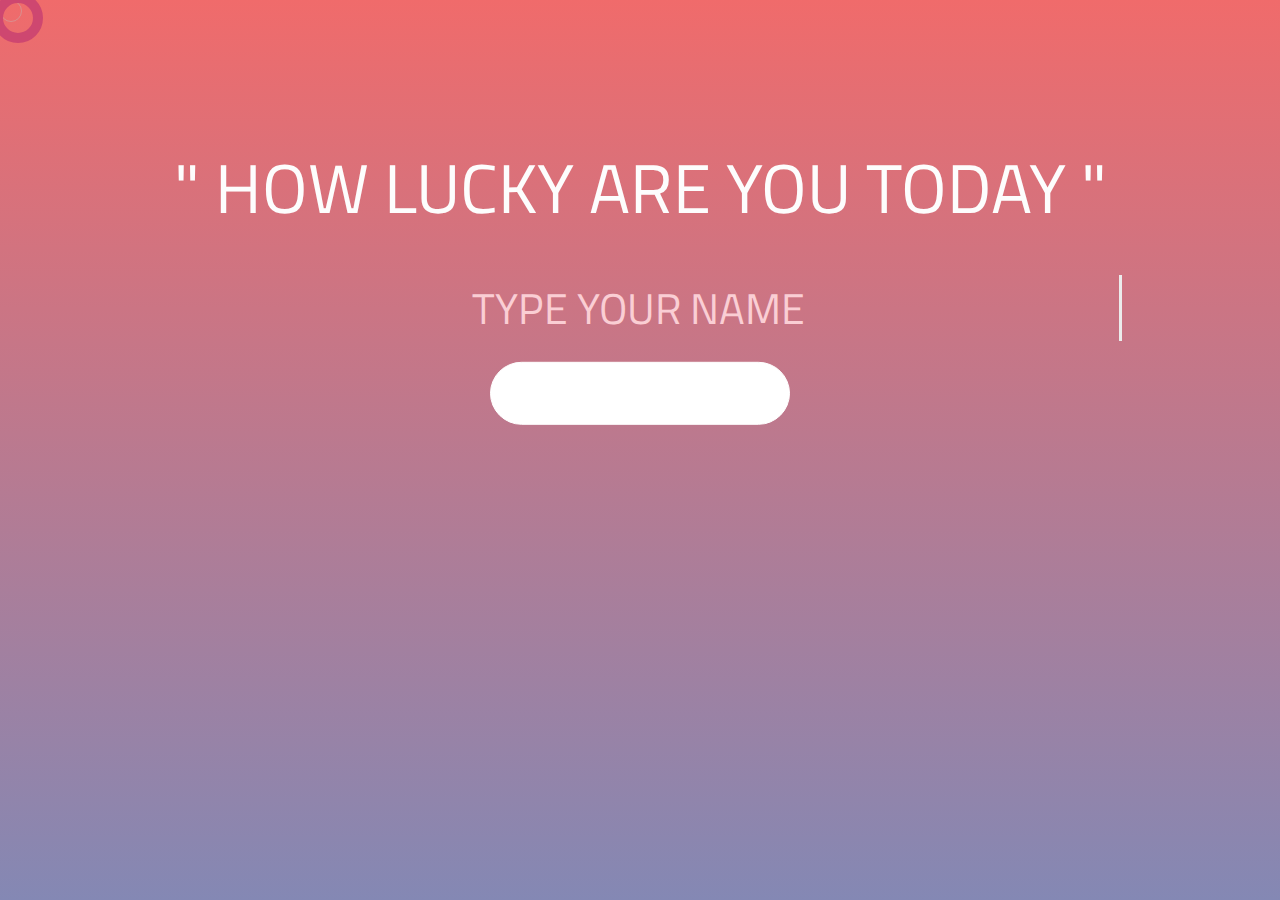
<file: index.html>
<html lang="en">
<head>
    <meta charset="utf-8">
    <meta name="viewport" content="width=device-width, initial-scale=1.0" />
    <title>Your Title Goes Here</title>
    <meta name="description" content="Your description goes here">
    <meta name="author" content="Your Name">
   
     <!-- Link to your favicon -->
    <link rel="shortcut icon" type="image/png" href="./favicon.png" />

   <!-- Link to your stylesheet -->
    <link rel="stylesheet" href="./style.css">
</head>

<body>

    <div class="cursor"></div>
    
    <div class="wrapper">
        <div class="typing-demo">
           " HOW LUCKY ARE YOU TODAY "
        </div>
    </div>

    <div class="twowrapper">
        <div class="twotyping-demo">
            TYPE YOUR NAME 
        </div>
    </div>


<input type="text" id="input">
<div id="result"></div>
<script src= "script.js"></script>    

</body>

</html>
</file>
<file: style.css>
@import url('https://fonts.googleapis.com/css2?family=Titillium+Web:wght@300&display=swap');

body{
    /* width:800px; */
    text-align:center;
    font-family: 'Titillium Web', sans-serif;
    margin:auto;
    background: linear-gradient(#f06b6b, #8488b4);
}

.cursor {
  width: 20px;
  height: 20px;
  border: 1px solid rgb(218, 143, 143);
  border-radius: 50%;
  position: absolute;
  transition-duration: 200ms;
  transition-timing-function: ease-out;
  animation: cursorAnim .4s infinite alternate;
  pointer-events: none;
}

.cursor::after {
  content: "";
  width: 30px;
  height: 30px;
  position: absolute;
  border: 10px solid rgb(206, 71, 112);
  border-radius: 50%;
  opacity: 3.5;
  top: -8px;
  left: -8px;
  animation: cursorAnim2 .8s infinite alternate;
}

@keyframes cursorAnim {
  from {
      transform: scale(1);
  }
  to {
      transform: scale(.7);
  }
}

@keyframes cursorAnim2 {
  from {
      transform: scale(1);
  }
  to {
      transform: scale(.4);
  }
}

@keyframes cursorAnim3 {
  0% {
      transform: scale(1);
  }
  50% {
      transform: scale(3);
  }
  100% {
      transform: scale(1);
      opacity: 0;
  }
}

.expand {
  animation: cursorAnim3 .5s forwards;
  border: 1px solid rgb(212, 138, 138);
}

.wrapper {
    height: 45vh;
    /*This part is important for centering*/
    display: flex;
    align-items: center;
    justify-content: center;
  }
  
  .typing-demo {
    width: 27ch;
    margin-bottom: 30px;
    animation: typing 2s steps(22), blink .7s step-end infinite alternate;
    white-space: nowrap;
    overflow: hidden;
    
    font-family: 'Titillium Web', sans-serif;
    color: #fdfdfd;
    font-size: 4.3em;
  }
  
  @keyframes typing {
    from {
      width: 0
    }
  }
      
  @keyframes blink {
    50% {
      border-color: transparent
    }
  }

  .twowrapper {
   
    display: flex;
    margin-top: -150px;
    align-items: center;
    justify-content: center;
  }

  .twotyping-demo {
    width: 40ch;
    animation: typing 6s steps(22), blink .7s step-end infinite alternate;
    white-space: nowrap;
    overflow: hidden;
    border-right: 3px solid;
    border-color: #ebecec;
    margin-top: 20px;
    color: #faced4;
    font-family: 'Titillium Web', sans-serif;
    font-size: 2.7em;
  }
  
  @keyframes typing {
    from {
      width: 0
    }
  }
      
  @keyframes blink {
    50% {
      border-color: transparent
    }
  }

input{
    position:absolute;
    left:0;
    right:0;
    margin:auto;
     top: 43%;
    transform:translateY(-40%);
    text-align:center;
    overflow:hidden;
    color:#138a8a;
    width: 300px;
        font-weight:400;
        padding: 15px;
        text-indent:10px;
        outline:none;
        border:1px solid #ffffff;
        font-size: 20px;
        color:  #2f302f;
        border-radius:45px;
        text-transform:uppercase;
        font-family: 'Titillium Web', sans-serif;
        margin-bottom: 5px;
}

.blue{
  background: linear-gradient(#10ceae, #ff6601);
}

.red{
  background: linear-gradient(#6e6366, #c5b6ac);
}
.green{
  background: linear-gradient(#f06b6b, #8488b4);
}


/* Extra small devices (phones, 480px and down) */
@media only screen and (max-width: 480px) {
   

  .cursor {
    width: 20px;
    height: 20px;
    border: 1px solid rgb(218, 143, 143);
    border-radius: 50%;
    position: absolute;
    transition-duration: 200ms;
    transition-timing-function: ease-out;
    animation: cursorAnim .5s infinite alternate;
    pointer-events: none;
  }
  
  .cursor::after {
    content: "";
    width: 30px;
    height: 30px;
    position: absolute;
    border: 10px solid rgb(255, 161, 149);
    border-radius: 50%;
    opacity: 3.5;
    top: -8px;
    left: -8px;
    animation: cursorAnim2 .8s infinite alternate;
  }
  
  @keyframes cursorAnim {
    from {
        transform: scale(1);
    }
    to {
        transform: scale(.7);
    }
  }
  
  @keyframes cursorAnim2 {
    from {
        transform: scale(1);
    }
    to {
        transform: scale(.4);
    }
  }
  
  @keyframes cursorAnim3 {
    0% {
        transform: scale(1);
    }
    50% {
        transform: scale(3);
    }
    100% {
        transform: scale(1);
        opacity: 0;
    }
  }
  
  .expand {
    animation: cursorAnim3 .5s forwards;
    border: 1px solid rgb(212, 138, 138);
  }
  
  .wrapper {
      height: 45vh;
      /*This part is important for centering*/
      display: flex;
      align-items: center;
      justify-content: center;
    }
    
    .typing-demo {
      width: 27ch;
      margin-bottom: 20px;
      animation: typing 2s steps(22), blink .7s step-end infinite alternate;
      white-space: nowrap;
      overflow: hidden;
      
      font-family: 'Titillium Web', sans-serif;
      color: #fdfdfd;
      font-size: 1.7em;
    }
    
    @keyframes typing {
      from {
        width: 0
      }
    }
        
    @keyframes blink {
      50% {
        border-color: transparent
      }
    }
  
    .twowrapper {
     
      display: flex;
      margin-top: -150px;
      align-items: center;
      justify-content: center;
    }
  
    .twotyping-demo {
      width: 40ch;
      animation: typing 6s steps(22), blink .7s step-end infinite alternate;
      white-space: nowrap;
      overflow: hidden;
      border-right: 3px solid;
      border-color: #ebecec;
      margin-top: 20px;
      color: #dddddd;
      font-family: 'Titillium Web', sans-serif;
      font-size: 1.7em;
    }
    
    @keyframes typing {
      from {
        width: 0
      }
    }
        
    @keyframes blink {
      50% {
        border-color: transparent
      }
    }
  
  input{
      position:absolute;
      left:0;
      right:0;
      margin:auto;
       top: 37%;
      transform:translateY(-40%);
      text-align:center;
      overflow:hidden;
      color:#138a8a;
      width: 150px;
          font-weight:300;
          padding: 10px;
          text-indent:10px;
          outline:none;
          border:1px solid #ffffff;
          font-size: 20px;
          color:  #2f302f;
          border-radius:45px;
          text-transform:uppercase;
          font-family: 'Titillium Web', sans-serif;
  }
}
</file>
